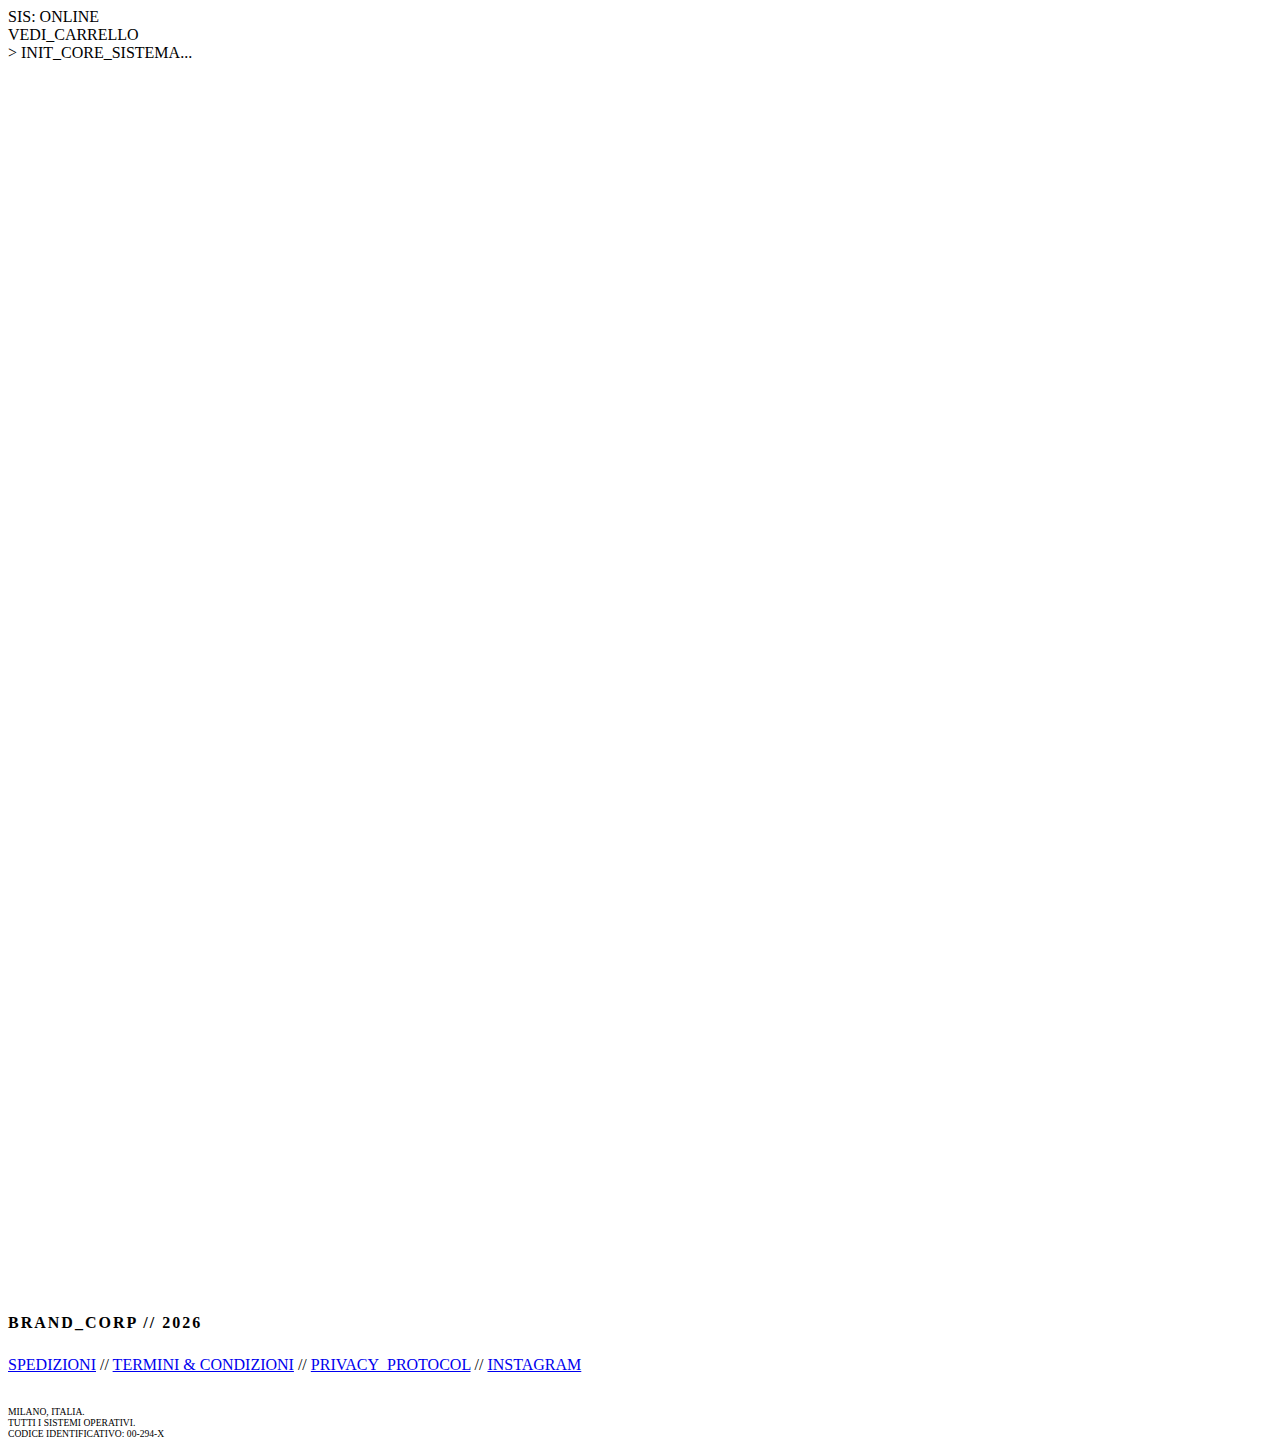
<file: src/main/resources/templates/index.html>
<!DOCTYPE html>
<html xmlns:th="http://www.thymeleaf.org">
<head>
    <meta charset="UTF-8">
    <meta name="viewport" content="width=device-width, initial-scale=1.0">
    <title>BRAND // PRE_LANCIO</title>
    <link rel="stylesheet" th:href="@{css/core.css}">
</head>
<body>
<div class="mobile-command-bar">
    <div class="cmd-status">SIS: ONLINE</div>
    <a th:href="@{/cart}" class="cmd-cart-btn">VEDI_CARRELLO</a>
</div>
<div id="cursor-spotlight"></div>
<div id="transition-overlay"></div>

<div id="boot-screen">
    <div id="boot-log"></div>
    <div><span class="cursor"></span></div>
</div>

<div class="container" style="opacity: 0; animation: none;">
    <header>
        <div style="font-size: 0.7rem; margin-bottom: 1rem; opacity: 0.5; display: flex; justify-content: space-between;">
            <span>STATO: PRE_LANCIO // ORA_SERVER: <span id="server-clock" th:text="${serverTime}">INIT</span></span>
            <a th:href="@{/cart}" style="color: inherit; text-decoration: none; border-bottom: 1px solid transparent;" onmouseover="this.style.borderBottomColor='var(--accent-cyan)'" onmouseout="this.style.borderBottomColor='transparent'">
                [ APRI_BUFFER ]
            </a>
        </div>
        <h1 class="glitch scramble-hover" data-original="LINEE_ASTRATTE">GLITCHY CAT</h1>
        <div class="subtitle">
            DROP_001_IN_ATTESA // <span id="countdown">CALCOLO_OFFSET...</span>
        </div>
    </header>

    <div class="flank-logo-container">
        <img th:src="@{/images/cyber-cat.png}" alt="Cyber Cat Left" class="flank-logo logo-left glitch-hover">
        <div class="flank-connector"></div>
        <img th:src="@{/images/cyber-cat.png}" alt="Cyber Cat Right" class="flank-logo logo-right glitch-hover">
    </div>

    <section class="hero-manifest">
        <div class="ticker-wrap">
            <div class="ticker-move">
                <div class="ticker-item">ALLOCAZIONE LIMITATA // NESSUN RESTOCK // COTONE PESANTE // SINCRONIZZAZIONE SERVER // </div>
                <div class="ticker-item">SPEDIZIONE DA MILANO // ESTETICA BRUTALISTA // SISTEMA SICURO // </div>
            </div>
        </div>

        <div class="split-grid">
            <div class="manifesto-box">
                <h3 class="tiny-header">> FILOSOFIA_SISTEMA</h3>
                <p class="manifesto-text scramble-hover" data-original="RIFIUTARE LA LUCENTEZZA MODERNA. SOLO MATERIE PRIME. 450GSM. EST. 2026.">
                    RIFIUTARE LA LUCENTEZZA MODERNA.<br>
                    SOLO MATERIE PRIME.<br>
                    450GSM.<br>
                    EST. 2026.<br>
                    <span style="color: var(--accent-cyan)">STATO SISTEMA: ONLINE.</span>
                </p>
            </div>
            <div class="visualizer-box">
                <div class="radar-scan"></div>
            </div>
        </div>
    </section>

    <section class="manifesto-section">
        <div class="huge-type" data-speed="0.1">CAOS_INGEGNERIZZATO</div>
        <div class="description-block">
            NON MODA. <br> CODICE INDOSSABILE. <br> COMPILATO IN ITALIA.
        </div>
        <div class="huge-type outline" data-speed="-0.1">OVERRIDE_SISTEMA</div>
    </section>

    <div class="category-header" style="margin-bottom: 1rem; border-bottom: 2px solid var(--text-main); padding-bottom: 0.5rem;">
        <h2 style="font-size: 1.5rem; margin: 0;">> MODULO_01: FELPE</h2>
    </div>

    <div class="main-grid-container">
        <section class="grid-section">
            <a th:each="product : ${hoodies}"
               th:href="@{/product/{id}(id=${product.id})}"
               class="product-card">
                <span class="badge" th:text="${product.badge}">NUOVO</span>
                <div class="image-wrapper">
                    <img th:src="@{'/images/p' + ${product.id} + '.png'}" alt="Art" class="product-real-img">
                </div>
                <div class="product-meta">
                    <span class="scramble-hover" th:data-original="${product.name}" th:text="${product.name}">NOME</span>
                    <span th:text="${product.price} + ' €'">120 €</span>
                </div>
                <div class="product-desc" th:text="${product.description}">INFO</div>
            </a>
        </section>
    </div>

    <div class="category-header" style="margin-top: 4rem; margin-bottom: 1rem; border-bottom: 2px solid var(--text-main); padding-bottom: 0.5rem;">
        <h2 style="font-size: 1.5rem; margin: 0;">> MODULO_02: T-SHIRT</h2>
    </div>

    <div class="main-grid-container">
        <section class="grid-section">
            <a th:each="product : ${tshirts}"
               th:href="@{/product/{id}(id=${product.id})}"
               class="product-card">
                <span class="badge" th:text="${product.badge}">NUOVO</span>
                <div class="image-wrapper">
                    <img th:src="@{'/images/p' + ${product.id} + '.png'}" alt="Art" class="product-real-img">
                </div>
                <div class="product-meta">
                    <span class="scramble-hover" th:data-original="${product.name}" th:text="${product.name}">NOME</span>
                    <span th:text="${product.price} + ' €'">45 €</span>
                </div>
                <div class="product-desc" th:text="${product.description}">INFO</div>
            </a>
        </section>
    </div>

    <div class="category-header" style="margin-top: 4rem; margin-bottom: 1rem; border-bottom: 2px solid var(--text-main); padding-bottom: 0.5rem;">
        <h2 style="font-size: 1.5rem; margin: 0;">> MODULO_03: PANTALONI</h2>
    </div>

    <div class="main-grid-container">
        <section class="grid-section">
            <a th:each="product : ${pants}"
               th:href="@{/product/{id}(id=${product.id})}"
               class="product-card">
                <span class="badge" th:text="${product.badge}">NUOVO</span>
                <div class="image-wrapper">
                    <img th:src="@{'/images/p' + ${product.id} + '.png'}" alt="Art" class="product-real-img">
                </div>
                <div class="product-meta">
                    <span class="scramble-hover" th:data-original="${product.name}" th:text="${product.name}">NOME</span>
                    <span th:text="${product.price} + ' €'">90 €</span>
                </div>
                <div class="product-desc" th:text="${product.description}">INFO</div>
            </a>
        </section>
    </div>


    <section class="waitlist-section">
        <h2 style="font-size: 1.5rem; margin-bottom: 1.5rem;">> ACCESSO_SICURO</h2>

        <form th:action="@{/join}" th:object="${subscriber}" method="post">
            <div class="hp-field">
                <input type="text" th:field="*{websiteUrl}" tabindex="-1" autocomplete="off">
            </div>

            <div style="position: relative;">
                <label style="display:block; font-size: 0.7rem; opacity: 0.7;">INSERISCI_EMAIL:</label>

                <label style="display:block; font-size: 0.7rem; opacity: 0.7; margin-top: 1rem;">NOME_CODICE:</label>
                <input type="text" th:field="*{name}" placeholder="UTENTE_OSPITE" th:classappend="${#fields.hasErrors('name')} ? 'input-error' : ''">
                <span class="error-msg" th:if="${#fields.hasErrors('name')}" th:errors="*{name}">NOME_NON_VALIDO</span>

                <label style="display:block; font-size: 0.7rem; opacity: 0.7; margin-top: 1rem;">VETTORE_DI_CONTATTO:</label>
                <input type="text" th:field="*{email}" placeholder="utente@dominio.it"
                       th:classappend="${#fields.hasErrors('email')} ? 'input-error' : ''">
                <span class="error-msg" th:if="${#fields.hasErrors('email')}" th:errors="*{email}">INPUT_NON_VALIDO</span>
            </div>

            <button type="submit">AVVIA_SEQUENZA</button>
        </form>

        <p style="font-size: 0.7rem; margin-top: 2rem; opacity: 0.4; max-width: 400px; line-height: 1.5;">
            ATTENZIONE: TRAFFICO ELEVATO RILEVATO. L'ALLOCAZIONE NON È GARANTITA.
            AVVIANDO LA SEQUENZA ACCETTI I PROTOCOLLI DI RITENZIONE DATI.
        </p>
    </section>
</div>

<footer class="site-footer">
    <div style="margin-bottom: 1.5rem; letter-spacing: 2px; font-weight: bold;">BRAND_CORP // 2026</div>

    <div class="footer-links">
        <a href="#">SPEDIZIONI</a> //
        <a href="#">TERMINI & CONDIZIONI</a> //
        <a href="#">PRIVACY_PROTOCOL</a> //
        <a href="#">INSTAGRAM</a>
    </div>

    <p style="margin-top: 2rem; font-size: 0.6rem;">
        MILANO, ITALIA.<br>
        TUTTI I SISTEMI OPERATIVI.<br>
        CODICE IDENTIFICATIVO: 00-294-X
    </p>
</footer>

<script th:inline="javascript">
    document.addEventListener('DOMContentLoaded', () => {
        /* =========================================
           1. SPOTLIGHT & PARALLAX
           ========================================= */
        const spotlight = document.getElementById('cursor-spotlight');
        if (spotlight) {
            document.addEventListener('mousemove', (e) => {
                spotlight.style.left = e.clientX + 'px';
                spotlight.style.top = e.clientY + 'px';
            });
            document.addEventListener('mousedown', () => spotlight.style.transform = 'translate(-50%, -50%) scale(0.8)');
            document.addEventListener('mouseup', () => spotlight.style.transform = 'translate(-50%, -50%) scale(1)');
        }

        const parallaxEls = document.querySelectorAll('.huge-type');
        window.addEventListener('scroll', () => {
            const scrollY = window.scrollY;
            parallaxEls.forEach(el => {
                const speed = el.getAttribute('data-speed');
                el.style.transform = `translateX(${scrollY * speed * 100}px)`;
            });
        });

        /* =========================================
           2. TEXT SCRAMBLE LOGIC
           ========================================= */
        class TextScramble {
            constructor(el) {
                this.el = el;
                this.chars = '!<>-_\\/[]{}—=+*^?#________';
                this.update = this.update.bind(this);
            }
            setText(newText) {
                const oldText = this.el.innerText;
                const length = Math.max(oldText.length, newText.length);
                const promise = new Promise((resolve) => this.resolve = resolve);
                this.queue = [];
                for (let i = 0; i < length; i++) {
                    const from = oldText[i] || '';
                    const to = newText[i] || '';
                    const start = Math.floor(Math.random() * 40);
                    const end = start + Math.floor(Math.random() * 40);
                    this.queue.push({ from, to, start, end });
                }
                cancelAnimationFrame(this.frameRequest);
                this.frame = 0;
                this.update();
                return promise;
            }
            update() {
                let output = '';
                let complete = 0;
                for (let i = 0, n = this.queue.length; i < n; i++) {
                    let { from, to, start, end, char } = this.queue[i];
                    if (this.frame >= end) {
                        complete++;
                        output += to;
                    } else if (this.frame >= start) {
                        if (!char || Math.random() < 0.28) {
                            char = this.randomChar();
                            this.queue[i].char = char;
                        }
                        output += `<span class="dud">${char}</span>`;
                    } else {
                        output += from;
                    }
                }
                this.el.innerHTML = output;
                if (complete === this.queue.length) {
                    this.resolve();
                } else {
                    this.frameRequest = requestAnimationFrame(this.update);
                    this.frame++;
                }
            }
            randomChar() {
                return this.chars[Math.floor(Math.random() * this.chars.length)];
            }
        }

        const els = document.querySelectorAll('.scramble-hover');
        els.forEach(el => {
            const fx = new TextScramble(el);
            const originalHTML = el.innerHTML;
            const originalText = el.innerText;
            let isAnimating = false;

            el.addEventListener('mouseenter', () => {
                if(isAnimating) return;
                isAnimating = true;
                fx.setText(originalText).then(() => {
                    el.innerHTML = originalHTML;
                    isAnimating = false;
                });
            });
        });

        /* =========================================
           3. BOOT SEQUENCE (ITALIAN)
           ========================================= */
        const bootScreen = document.getElementById('boot-screen');
        const bootLog = document.getElementById('boot-log');
        const container = document.querySelector('.container');

        // Am păstrat doar versiunea în Italiană
        const bootLines = [
            "> INIT_CORE_SISTEMA...",
            "> CARICAMENTO_ASSET_ASTRATTI...",
            "> BYPASS_PROTOCOLLO_SCARSITÀ...",
            "> CONNESSIONE_SERVER_MILANO... OK"
        ];

        let lineIndex = 0;
        let charIndex = 0;
        let currentLineEl = null;

        function typeWriter() {
            if (lineIndex < bootLines.length) {
                if (!currentLineEl) {
                    currentLineEl = document.createElement('div');
                    currentLineEl.className = 'boot-line';
                    currentLineEl.style.opacity = '1';
                    bootLog.appendChild(currentLineEl);
                    charIndex = 0;
                }
                const currentText = bootLines[lineIndex];
                if (charIndex < currentText.length) {
                    currentLineEl.textContent += currentText.charAt(charIndex);
                    charIndex++;
                    setTimeout(typeWriter, 30);
                } else {
                    lineIndex++;
                    currentLineEl = null;
                    setTimeout(typeWriter, 400);
                }
            } else {
                setTimeout(() => {
                    bootScreen.classList.add('glitch-active');
                    setTimeout(() => {
                        bootScreen.style.display = 'none';
                        container.style.opacity = '1';
                        container.style.animation = 'fadeIn 1s forwards';
                    }, 300);
                }, 500);
            }
        }
        typeWriter();

        /* =========================================
           4. COUNTDOWN & UTILS
           ========================================= */
        const serverTime = /*[[${serverTime}]]*/ 0;
        const clientTime = Date.now();
        const timeOffset = serverTime - clientTime;
        const dropDate = serverTime + (24 * 60 * 60 * 1000);

        function updateTimer() {
            const currentTime = Date.now() + timeOffset;
            const timeLeft = dropDate - currentTime;
            if (timeLeft <= 0) {
                const counter = document.getElementById("countdown");
                if(counter) counter.innerHTML = "DROP_LIVE";
                return;
            }
            // Simplificat
            document.getElementById("countdown").innerHTML = "CALCOLO_OFFSET...";
        }
        // Poți decomenta setInterval dacă vrei timer real
        // setInterval(updateTimer, 1000);

        /* =========================================
           5. INTERCEPTARE LINKURI (GLITCH TRANSITION)
           ========================================= */
        const overlay = document.getElementById('transition-overlay');
        const links = document.querySelectorAll('a.product-card, a.cmd-cart-btn');
        links.forEach(link => {
            link.addEventListener('click', (e) => {
                e.preventDefault();
                const targetUrl = link.href;
                overlay.classList.add('glitch-active');
                setTimeout(() => { window.location.href = targetUrl; }, 600);
            });
        });

        /* =========================================
           6. MOBILE GOD MODE & HAPTICS
           ========================================= */

        // Haptic Feedback
        document.querySelectorAll('a, button, .product-card').forEach(el => {
            el.addEventListener('click', () => {
                if (navigator.vibrate) {
                    navigator.vibrate(100);
                }
            });
        });

        // Auto-Glitch on Scroll
        const observerOptions = { threshold: 0.2 };
        const glitchObserver = new IntersectionObserver((entries) => {
            entries.forEach(entry => {
                if (entry.isIntersecting) {
                    const target = entry.target;
                    target.classList.add('glitch-active');
                    setTimeout(() => {
                        target.classList.remove('glitch-active');
                    }, 500);
                }
            });
        }, observerOptions);

        document.querySelectorAll('.product-card').forEach(card => {
            glitchObserver.observe(card);
        });

    }); // <--- AICI ERA PROBLEMA: Această paranteză lipsea sau era pusă greșit înainte
</script>
</body>
</html>
</file>
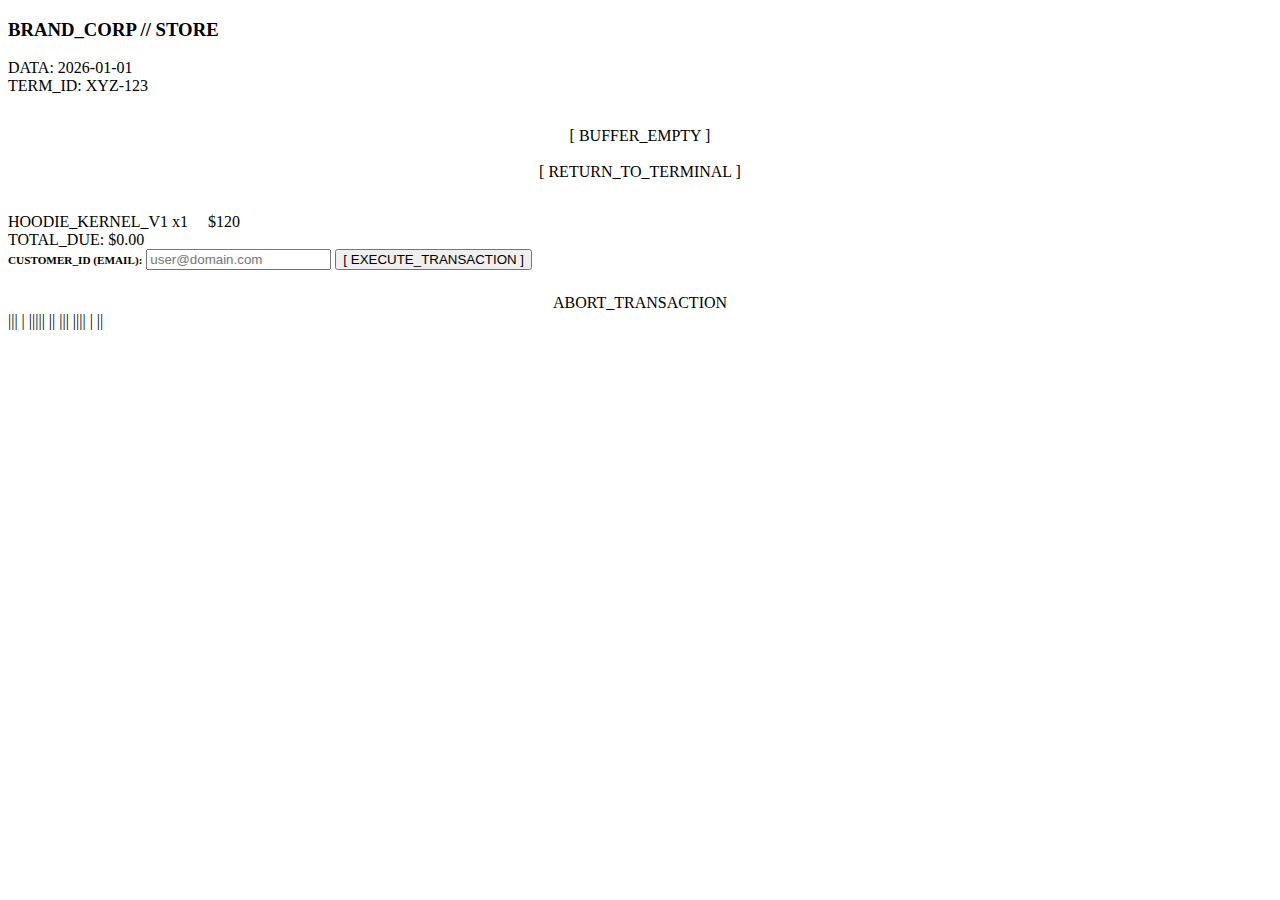
<file: src/main/resources/templates/cart.html>
<!DOCTYPE html>
<html xmlns:th="http://www.thymeleaf.org">
<head>
    <meta charset="UTF-8">
    <title>TRANSACTION_BUFFER // CHECKOUT</title>
    <link rel="stylesheet" th:href="@{/css/core.css}">
</head>
<body class="receipt-mode">

<div class="receipt-container">

    <div class="receipt-header">
        <h3>BRAND_CORP // STORE</h3>
        <div class="receipt-meta">
            DATA: <span th:text="${#dates.format(#dates.createNow(), 'yyyy-MM-dd HH:mm')}">2026-01-01</span><br>
            TERM_ID: <span th:text="${sessionId}">XYZ-123</span>
        </div>
    </div>

    <div class="receipt-items">
        <div th:if="${cartItems == null or cartItems.isEmpty()}" style="text-align: center; padding: 2rem 0;">
            [ BUFFER_EMPTY ]<br><br>
            <a th:href="@{/}" class="receipt-link">[ RETURN_TO_TERMINAL ]</a>
        </div>

        <div th:each="item : ${cartItems}" class="receipt-item">
            <span class="item-name" th:text="${item.key.name}">HOODIE_KERNEL_V1</span>
            <span>x<span th:text="${item.value}">1</span></span>
            <span style="margin-left: 1rem;" th:text="'$' + ${item.key.price * item.value}">$120</span>
        </div>
    </div>

    <div class="receipt-footer" th:if="${cartItems != null and not cartItems.isEmpty()}">
        <div class="receipt-total">
            <span>TOTAL_DUE:</span>
            <span th:text="'$' + ${total}">$0.00</span>
        </div>

        <form th:action="@{/checkout}" method="post">
            <label style="font-size: 0.7rem; font-weight: bold;">CUSTOMER_ID (EMAIL):</label>
            <input type="text" name="email" class="receipt-input" placeholder="user@domain.com" required>

            <button type="submit" class="receipt-btn">
                [ EXECUTE_TRANSACTION ]
            </button>
        </form>

        <div style="text-align: center; margin-top: 1.5rem;">
            <a th:href="@{/}" class="receipt-link">ABORT_TRANSACTION</a>
        </div>
    </div>

    <div class="receipt-barcode">
        ||| | ||||| || ||| |||| | ||
    </div>
</div>

</body>
</html>
</file>
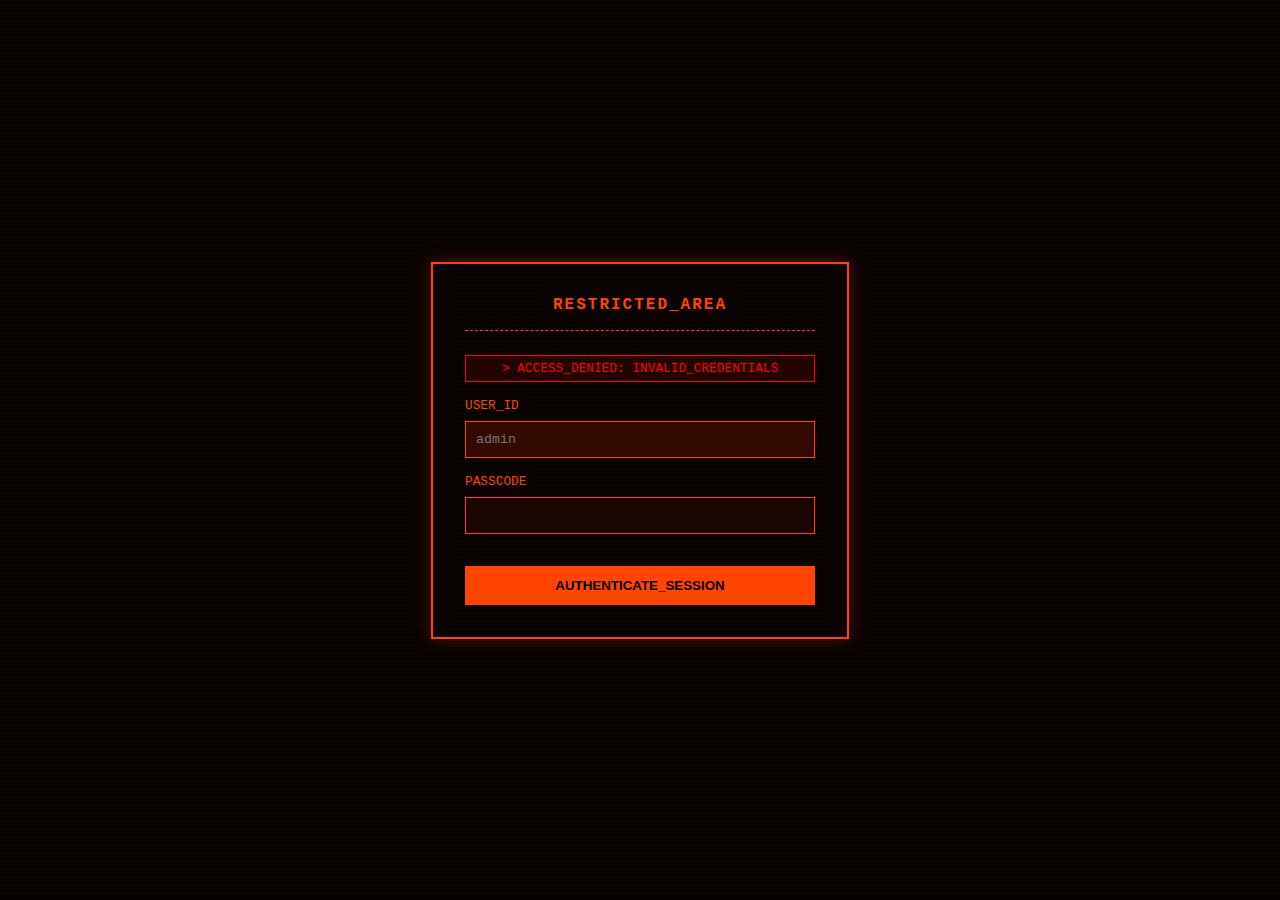
<file: src/main/resources/templates/login.html>
<!DOCTYPE html>
<html xmlns:th="http://www.thymeleaf.org">
<head>
    <title>SYSTEM_ACCESS // AUTH</title>
    <style>
        body {
            background-color: #000;
            color: #FF4500; /* Safety Orange/Red */
            font-family: 'Courier New', monospace;
            display: flex;
            align-items: center;
            justify-content: center;
            height: 100vh;
            margin: 0;
            background-image: repeating-linear-gradient(0deg, transparent, transparent 1px, #110500 1px, #110500 2px);
        }
        .login-box {
            border: 2px solid #FF4500;
            padding: 2rem;
            width: 350px;
            box-shadow: 0 0 15px rgba(255, 69, 0, 0.3);
        }
        .header {
            font-weight: bold;
            border-bottom: 1px dashed #FF4500;
            padding-bottom: 1rem;
            margin-bottom: 1.5rem;
            text-align: center;
            letter-spacing: 2px;
        }
        .input-group {
            margin-bottom: 1rem;
        }
        label { display: block; margin-bottom: 0.5rem; font-size: 0.8rem; }
        input {
            width: 100%;
            background: #1a0500;
            border: 1px solid #FF4500;
            color: #FF4500;
            padding: 10px;
            font-family: inherit;
            box-sizing: border-box;
        }
        input:focus { outline: none; background: #330a00; }
        button {
            width: 100%;
            background: #FF4500;
            color: #000;
            border: none;
            padding: 12px;
            font-weight: bold;
            cursor: pointer;
            margin-top: 1rem;
            text-transform: uppercase;
        }
        button:hover { background: #fff; }
        .error {
            color: #ff0000;
            border: 1px solid #ff0000;
            padding: 5px;
            font-size: 0.8rem;
            margin-bottom: 1rem;
            text-align: center;
            background: rgba(255, 0, 0, 0.1);
        }
    </style>
</head>
<body>

<div class="login-box">
    <div class="header">RESTRICTED_AREA</div>

    <div th:if="${param.error}" class="error">
        > ACCESS_DENIED: INVALID_CREDENTIALS
    </div>

    <form th:action="@{/login}" method="post">
        <div class="input-group">
            <label>USER_ID</label>
            <input type="text" name="username" placeholder="admin" autofocus required>
        </div>
        <div class="input-group">
            <label>PASSCODE</label>
            <input type="password" name="password" required>
        </div>
        <button type="submit">AUTHENTICATE_SESSION</button>
    </form>
</div>

</body>
</html>
</file>
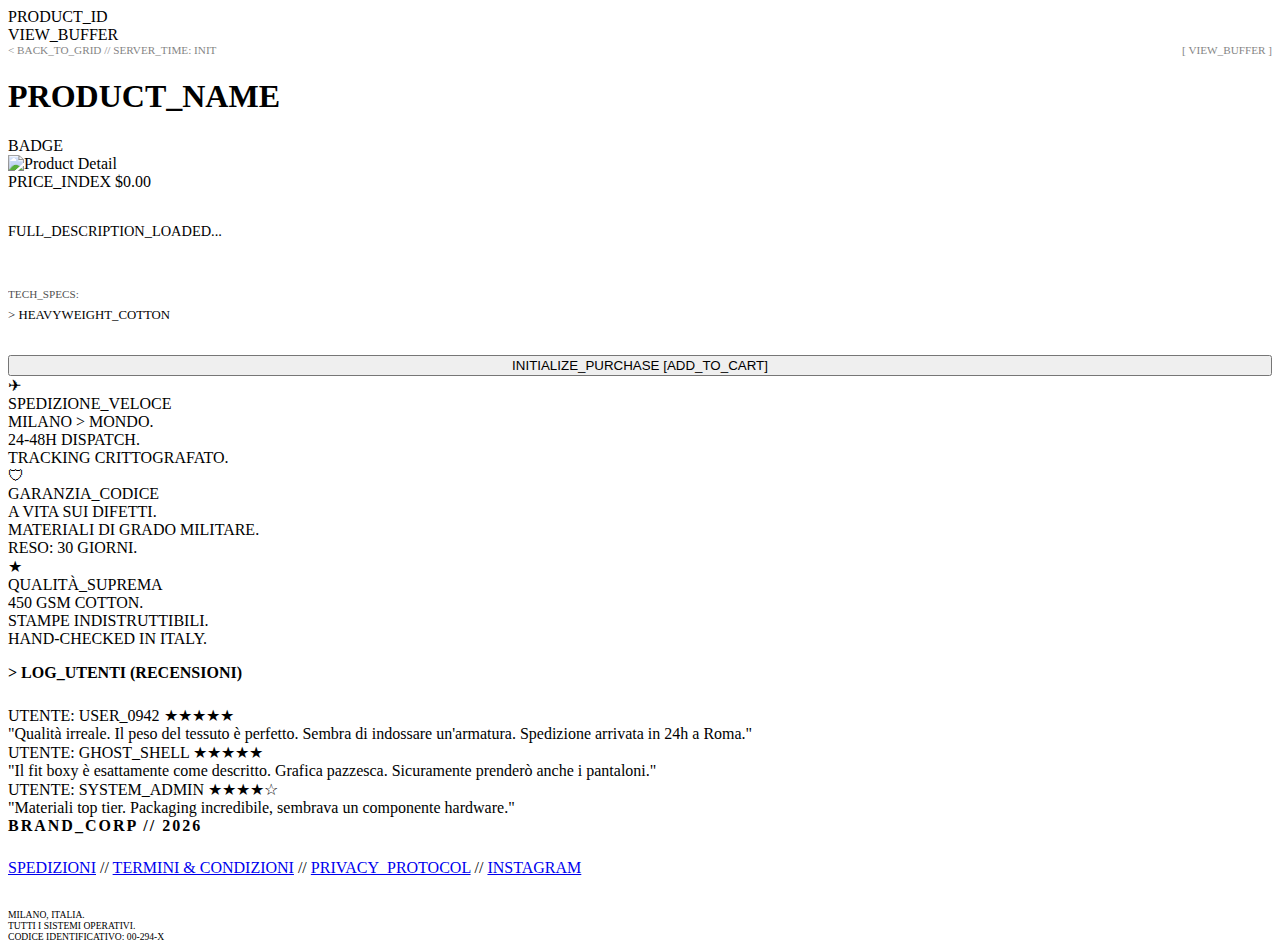
<file: src/main/resources/templates/product_detail.html>
<!DOCTYPE html>
<html xmlns:th="http://www.thymeleaf.org">
<head>
    <meta charset="UTF-8">
    <meta name="viewport" content="width=device-width, initial-scale=1.0">
    <title th:text="'BRAND // ' + ${product.name}">BRAND // PRODUCT</title>
    <!-- Link to the shared core CSS -->
    <link rel="stylesheet" th:href="@{/css/core.css}">
</head>
<body>
<div class="mobile-command-bar">
    <div class="cmd-status" th:text="${product.name}">PRODUCT_ID</div>
    <a th:href="@{/cart}" class="cmd-cart-btn">VIEW_BUFFER</a>
</div>
<div id="transition-overlay"></div>

<div class="container" style="opacity: 0; animation: none;">
    <header>
        <div style="font-size: 0.7rem; margin-bottom: 1rem; opacity: 0.5; display: flex; justify-content: space-between;">
            <span><a th:href="@{/}" style="color: inherit; text-decoration: none;">&lt; BACK_TO_GRID</a> // SERVER_TIME: <span th:text="${serverTime}">INIT</span></span>
            <!-- NEW: Cart Link -->
            <a th:href="@{/cart}" style="color: inherit; text-decoration: none; border-bottom: 1px solid transparent;" onmouseover="this.style.borderBottomColor='var(--accent-cyan)'" onmouseout="this.style.borderBottomColor='transparent'">
                [ VIEW_BUFFER ]
            </a>
        </div>
        <h1 class="glitch" th:text="${product.name}">PRODUCT_NAME</h1>
        <div class="subtitle" th:text="${product.badge}">BADGE</div>
    </header>

    <section class="grid-section" style="grid-template-columns: 1fr;">
        <div class="product-card" style="border-color: var(--accent-cyan);">
            <div class="detail-image-wrapper">
                <img th:src="@{'/images/p' + ${product.id} + 'description.png'}"
                     alt="Product Detail"
                     class="detail-real-img">
            </div>

            <div class="product-meta">
                <span>PRICE_INDEX</span>
                <span th:text="${product.price}">$0.00</span>
            </div>

            <p class="product-desc" style="text-align: left; font-size: 0.9rem; margin-top: 2rem;" th:text="${product.description}">
                FULL_DESCRIPTION_LOADED...
            </p>

            <div style="margin-top: 2rem; border-top: 1px dashed var(--grid-line); padding-top: 1rem;">
                <div style="font-size: 0.7rem; opacity: 0.7; margin-bottom: 0.5rem;">TECH_SPECS:</div>
                <ul style="font-size: 0.8rem; list-style: none; padding: 0; margin: 0;">
                         <!-- Ideally traverse product.specs here if your Entity supports it, or just static for now -->
                        <li>> HEAVYWEIGHT_COTTON</li>
                    </ul>
                </div>

                <!-- UPDATED: Add to Cart Form -->
                <form th:action="@{/cart/add/{id}(id=${product.id})}" method="post">
                    <button type="submit" style="width: 100%; margin-top: 2rem;">INITIALIZE_PURCHASE [ADD_TO_CART]</button>
                </form>
            </div>
        </section>
    <div class="info-terminal">
        <div class="info-box">
            <span class="info-icon">✈</span>
            <div class="info-title">SPEDIZIONE_VELOCE</div>
            <div class="info-text">
                MILANO > MONDO.<br>
                24-48H DISPATCH.<br>
                TRACKING CRITTOGRAFATO.
            </div>
        </div>
        <div class="info-box">
            <span class="info-icon">🛡</span>
            <div class="info-title">GARANZIA_CODICE</div>
            <div class="info-text">
                A VITA SUI DIFETTI.<br>
                MATERIALI DI GRADO MILITARE.<br>
                RESO: 30 GIORNI.
            </div>
        </div>
        <div class="info-box">
            <span class="info-icon">★</span>
            <div class="info-title">QUALITÀ_SUPREMA</div>
            <div class="info-text">
                450 GSM COTTON.<br>
                STAMPE INDISTRUTTIBILI.<br>
                HAND-CHECKED IN ITALY.
            </div>
        </div>
    </div>

    <div class="reviews-section">
        <h3 style="font-size: 1rem; margin-bottom: 1.5rem;">> LOG_UTENTI (RECENSIONI)</h3>

        <div class="review-log">
            <div class="review-header">
                <span>UTENTE: USER_0942</span>
                <span class="stars">★★★★★</span>
            </div>
            <div class="review-body">
                "Qualità irreale. Il peso del tessuto è perfetto. Sembra di indossare un'armatura. Spedizione arrivata in 24h a Roma."
            </div>
        </div>

        <div class="review-log">
            <div class="review-header">
                <span>UTENTE: GHOST_SHELL</span>
                <span class="stars">★★★★★</span>
            </div>
            <div class="review-body">
                "Il fit boxy è esattamente come descritto. Grafica pazzesca. Sicuramente prenderò anche i pantaloni."
            </div>
        </div>

        <div class="review-log">
            <div class="review-header">
                <span>UTENTE: SYSTEM_ADMIN</span>
                <span class="stars">★★★★☆</span>
            </div>
            <div class="review-body">
                "Materiali top tier. Packaging incredibile, sembrava un componente hardware."
            </div>
        </div>
    </div>
    </div>

<footer class="site-footer">
    <div style="margin-bottom: 1.5rem; letter-spacing: 2px; font-weight: bold;">BRAND_CORP // 2026</div>

    <div class="footer-links">
        <a href="#">SPEDIZIONI</a> //
        <a href="#">TERMINI & CONDIZIONI</a> //
        <a href="#">PRIVACY_PROTOCOL</a> //
        <a href="#">INSTAGRAM</a>
    </div>

    <p style="margin-top: 2rem; font-size: 0.6rem;">
        MILANO, ITALIA.<br>
        TUTTI I SISTEMI OPERATIVI.<br>
        CODICE IDENTIFICATIVO: 00-294-X
    </p>
</footer>

<script th:inline="javascript">
    document.addEventListener('DOMContentLoaded', () => {
        /* --- GLITCH TRANSITION INTERCEPTOR --- */
        const overlay = document.getElementById('transition-overlay');
        const container = document.querySelector('.container');

        // 1. Reveal page on load (Fade out overlay)
        // Immediately apply active class then remove it to trigger fade out
        overlay.classList.add('glitch-active');

        // Simulating "decryption" delay
        setTimeout(() => {
            overlay.classList.remove('glitch-active');
            container.style.opacity = '1';
            container.style.animation = 'fadeIn 0.5s forwards';
        }, 300);

        // 2. Intercept "Back" Link
        const backLink = document.querySelector('a[href*="/"]'); // Poor man's selector for home link
        if(backLink) {
            backLink.addEventListener('click', (e) => {
                e.preventDefault();
                const targetUrl = backLink.href;

                // Show overlay
                overlay.classList.add('glitch-active');

                // Wait and Navigate
                setTimeout(() => {
                    window.location.href = targetUrl;
                }, 600);
            });
        }
    });
    /* --- HAPTIC FEEDBACK (VIBRAȚII) --- */
    document.querySelectorAll('a, button, input[type="submit"]').forEach(el => {
        el.addEventListener('click', () => {
            if (navigator.vibrate) {
                navigator.vibrate(100); // Bzzzt scurt
            }
        });
    });
</script>
</body>
</html>
</file>
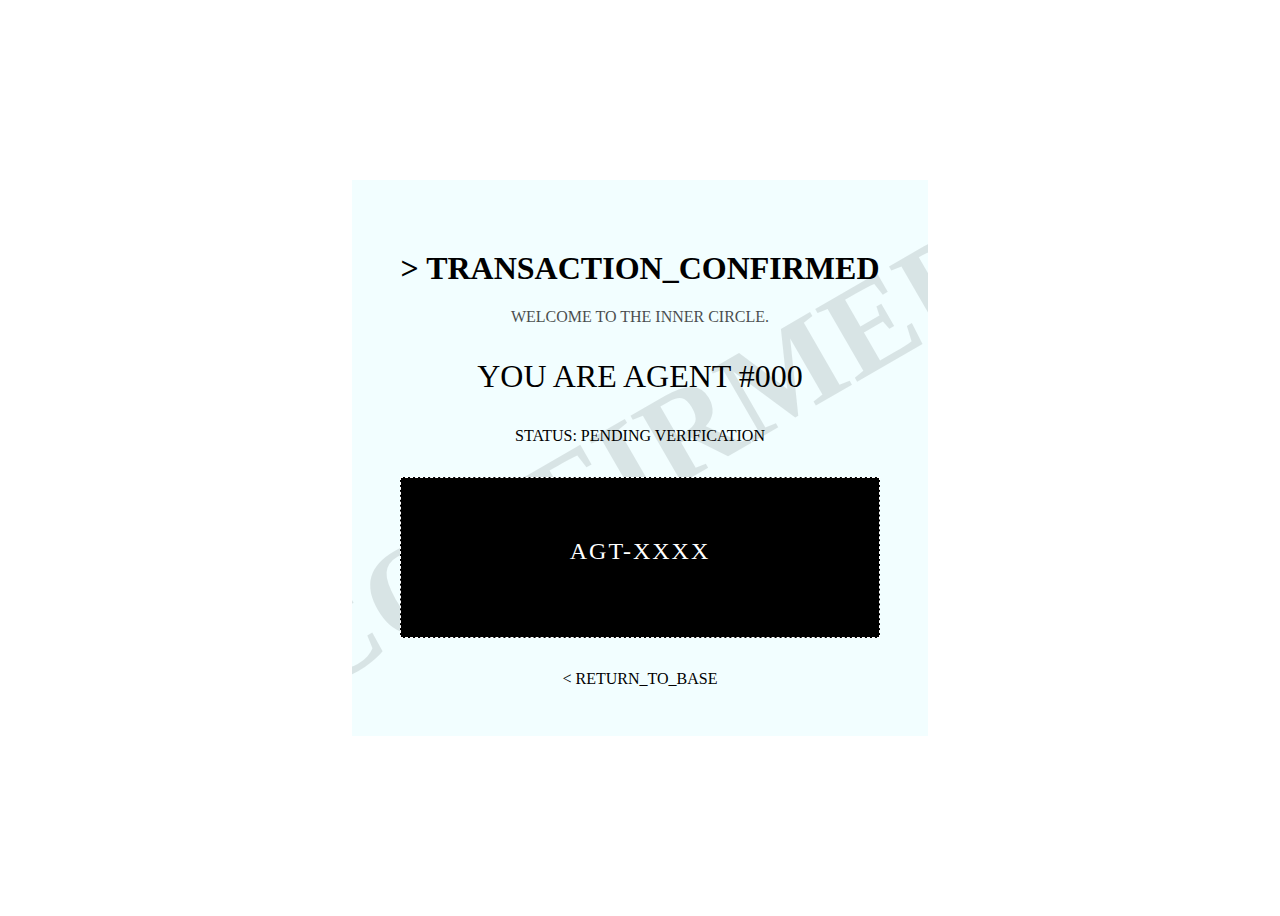
<file: src/main/resources/templates/success.html>
<!DOCTYPE html>
<html xmlns:th="http://www.thymeleaf.org">
<head>
    <title>ACCESS_GRANTED // AGENT_MODE</title>
    <link rel="stylesheet" th:href="@{/css/core.css}">
    <style>
        body {
            display: flex;
            align-items: center;
            justify-content: center;
            height: 100vh;
            text-align: center;
        }

        .success-card {
            border: 1px solid var(--accent-cyan);
            padding: 3rem;
            max-width: 600px;
            background: rgba(0, 240, 255, 0.05);
            position: relative;
            overflow: hidden;
        }

        .success-card::before {
            content: "CONFIRMED";
            position: absolute;
            top: 50%; left: 50%;
            transform: translate(-50%, -50%) rotate(-30deg);
            font-size: 8rem;
            opacity: 0.1;
            color: var(--accent-cyan);
            z-index: -1;
            font-weight: 900;
        }

        .rank-display {
            font-size: 2rem;
            color: var(--accent-cyan);
            margin: 1rem 0;
            border: 1px dashed var(--accent-cyan);
            padding: 1rem;
        }

        .agent-box {
            background: #000;
            border: 1px dashed #fff;
            padding: 1.5rem;
            margin-top: 2rem;
        }

        .agent-code {
            font-size: 1.5rem;
            letter-spacing: 2px;
            color: #fff;
            display: block;
            margin-bottom: 1rem;
        }

        .copy-btn {
            background: var(--accent-cyan);
            color: #000;
            border: none;
            padding: 0.5rem 1rem;
            cursor: pointer;
            font-weight: bold;
            font-family: inherit;
        }

        .copy-btn:hover {
            background: #fff;
        }
    </style>
</head>
<body>
<div id="transition-overlay"></div>

<div class="success-card">
    <h1>> TRANSACTION_CONFIRMED</h1>

    <p style="opacity: 0.7;">WELCOME TO THE INNER CIRCLE.</p>

    <div class="rank-display" th:if="${order}">
        YOU ARE AGENT #<span th:text="${order.dropRank}">000</span>
    </div>
    <div th:unless="${order}">
        <!-- Fallback if accessed directly without an order -->
        STATUS: PENDING VERIFICATION
    </div>

    <div class="agent-box" th:if="${order}">
        <p style="font-size: 0.7rem; margin-top: 0;">IMPROVE YOUR ALLOCATION CHANCE.<br>SHARE YOUR AGENT_ID:</p>

        <span class="agent-code" id="agentCode" th:text="${order.agentId}">AGT-XXXX</span>

        <button class="copy-btn" onclick="copyToClipboard()">[ COPY_TO_CLIPBOARD ]</button>
    </div>

    <div style="margin-top: 2rem;">
        <a th:href="@{/}" style="color: var(--accent-cyan); text-decoration: none;">&lt; RETURN_TO_BASE</a>
    </div>
</div>

<script>
    document.addEventListener('DOMContentLoaded', () => {
        const overlay = document.getElementById('transition-overlay');
        overlay.classList.add('glitch-active');
        setTimeout(() => { overlay.classList.remove('glitch-active'); }, 300);
    });

    function copyToClipboard() {
        const code = document.getElementById('agentCode').innerText;
        navigator.clipboard.writeText(code).then(() => {
            const btn = document.querySelector('.copy-btn');
            const originalText = btn.innerText;
            btn.innerText = "[ COPIED! ]";
            setTimeout(() => { btn.innerText = originalText; }, 2000);
        });
    }
</script>
</body>
</html>
</file>
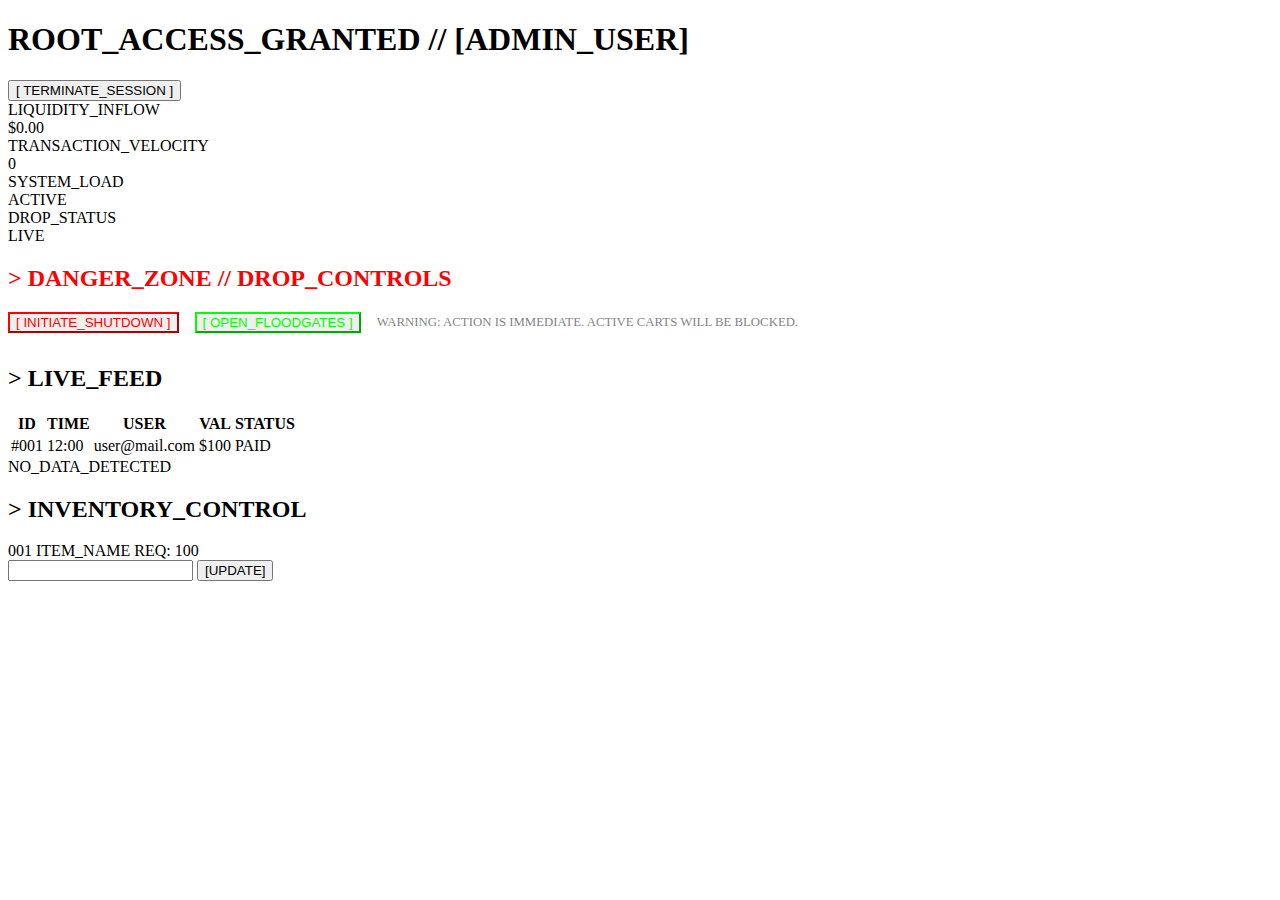
<file: src/main/resources/templates/admin/dashboard.html>
<!DOCTYPE html>
<html xmlns:th="http://www.thymeleaf.org">
<head>
    <meta charset="UTF-8">
    <title>ROOT // DASHBOARD</title>
    <link rel="stylesheet" th:href="@{/css/admin.css}">
</head>
<body>

<div class="admin-container">
    <header>
        <h1>ROOT_ACCESS_GRANTED // [ADMIN_USER]</h1>
        <div class="logout-link">
            <form th:action="@{/logout}" method="post">
                <button type="submit">[ TERMINATE_SESSION ]</button>
            </form>
        </div>
    </header>

    <!-- KPI SECTION -->
    <section class="kpi-grid">
        <div class="kpi-box">
            <div class="kpi-label">LIQUIDITY_INFLOW</div>
            <div class="kpi-value" th:text="'$' + ${#numbers.formatDecimal(totalRevenue, 1, 2)}">$0.00</div>
        </div>
        <div class="kpi-box">
            <div class="kpi-label">TRANSACTION_VELOCITY</div>
            <div class="kpi-value" th:text="${totalOrders}">0</div>
        </div>
        <div class="kpi-box">
            <div class="kpi-label">SYSTEM_LOAD</div>
            <div class="kpi-value warning">ACTIVE</div>
        </div>
    </section>

    <!-- KPI SECTION -->
    <section class="kpi-grid">
        <!-- ... existing KPIs ... -->
        <div class="kpi-box">
            <div class="kpi-label">DROP_STATUS</div>
            <div class="kpi-value"
                 th:text="${isDropLive ? 'LIVE' : 'HALTED'}"
                 th:style="${isDropLive ? 'color: #00ff00;' : 'color: red;'}">LIVE</div>
        </div>
    </section>

    <!-- NEW: DANGER ZONE -->
    <section class="panel" style="margin-bottom: 2rem; border-color: red;">
        <h2 style="color: red; border-color: red;">> DANGER_ZONE // DROP_CONTROLS</h2>
        <div style="display: flex; gap: 1rem;">

            <!-- Shutdown Button -->
            <form th:if="${isDropLive}" th:action="@{/admin/drop/toggle}" method="post">
                <input type="hidden" name="active" value="false">
                <button type="submit" style="border-color: red; color: red;">[ INITIATE_SHUTDOWN ]</button>
            </form>

            <!-- Re-Open Button -->
            <form th:unless="${isDropLive}" th:action="@{/admin/drop/toggle}" method="post">
                <input type="hidden" name="active" value="true">
                <button type="submit" style="border-color: #00ff00; color: #00ff00;">[ OPEN_FLOODGATES ]</button>
            </form>

            <span style="opacity: 0.5; font-size: 0.8rem; align-self: center;">
                WARNING: ACTION IS IMMEDIATE. ACTIVE CARTS WILL BE BLOCKED.
            </span>
        </div>
    </section>

    <!-- MIDDLE SECTION -->
    <section class="split-view">

        <!-- LEFT: LIVE FEED -->
        <div class="panel">
            <h2>> LIVE_FEED</h2>
            <table class="data-table">
                <thead>
                <tr>
                    <th>ID</th>
                    <th>TIME</th>
                    <th>USER</th>
                    <th>VAL</th>
                    <th>STATUS</th>
                </tr>
                </thead>
                <tbody>
                <tr th:each="order : ${recentOrders}">
                    <td th:text="'#' + ${order.id}">#001</td>
                    <td th:text="${#temporals.format(order.createdAt, 'HH:mm:ss')}">12:00</td>
                    <td th:text="${order.customerEmail}">user@mail.com</td>
                    <td th:text="'$' + ${order.totalAmount}">$100</td>
                    <td><span class="status-badge" th:text="${order.status}">PAID</span></td>
                </tr>
                </tbody>
            </table>
            <div th:if="${recentOrders.empty}" class="empty-state">NO_DATA_DETECTED</div>
        </div>

        <!-- RIGHT: INVENTORY CONTROL -->
        <div class="panel">
            <h2>> INVENTORY_CONTROL</h2>
            <div class="inventory-list">
                <div th:each="product : ${allProducts}" class="inventory-item"
                     th:classappend="${product.stock < 10} ? 'low-stock' : ''">

                    <div class="prod-info">
                        <span class="prod-id" th:text="${product.id}">001</span>
                        <span class="prod-name" th:text="${product.name}">ITEM_NAME</span>
                        <span class="prod-stock">REQ: <span th:text="${product.stock}">100</span></span>
                    </div>

                    <form th:action="@{/admin/stock/update}" method="post" class="stock-form">
                        <input type="hidden" name="productId" th:value="${product.id}">
                        <input type="number" name="newStock" th:value="${product.stock}" min="0">
                        <button type="submit">[UPDATE]</button>
                    </form>
                </div>
            </div>
        </div>

    </section>
</div>

</body>
</html>
</file>
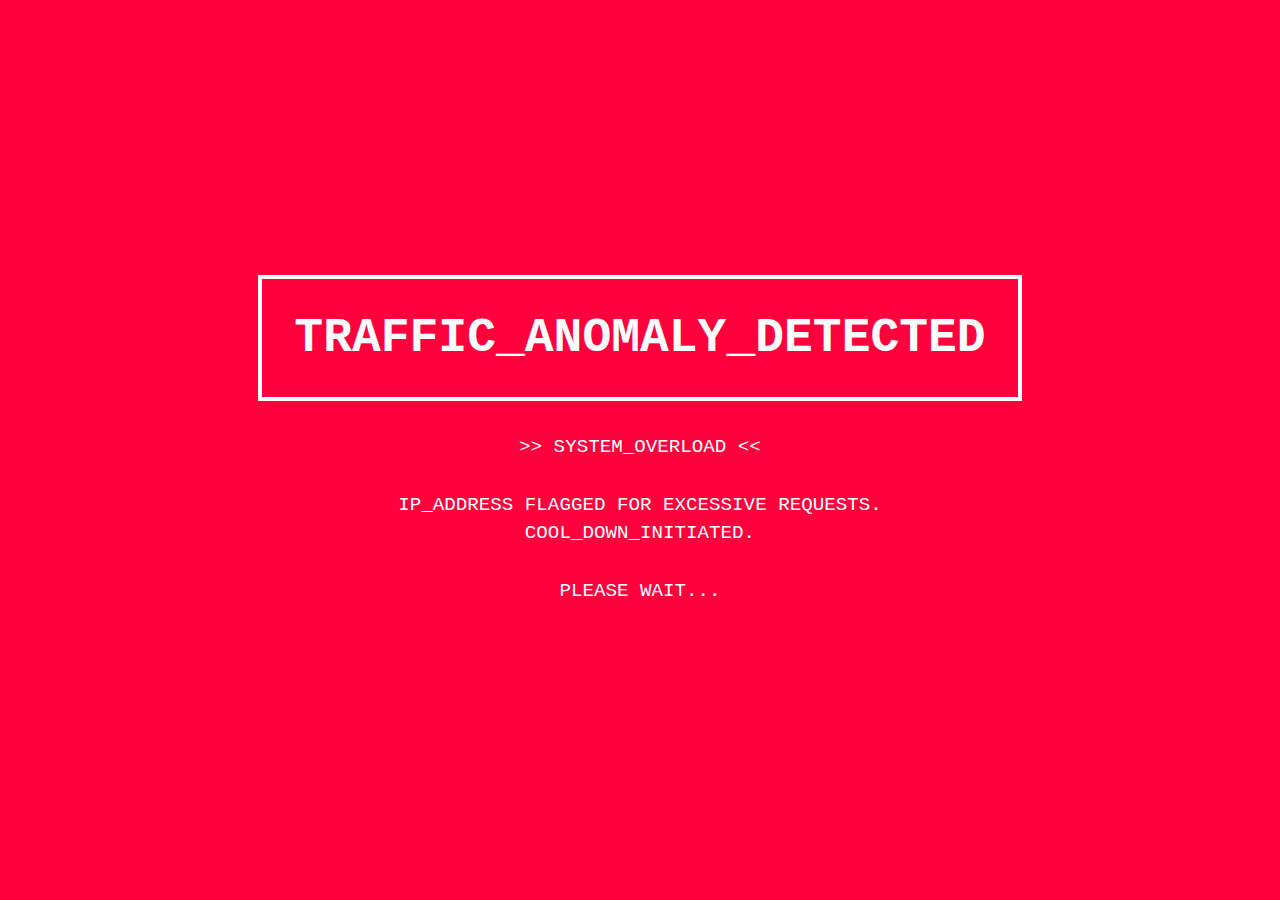
<file: src/main/resources/templates/error/429.html>
<!DOCTYPE html>
<html xmlns:th="http://www.thymeleaf.org">
<head>
    <title>TRAFFIC_ANOMALY</title>
    <style>
        body {
            background-color: #ff003c; /* Glitch Red */
            color: #fff;
            font-family: 'Courier New', monospace;
            height: 100vh;
            margin: 0;
            display: flex;
            flex-direction: column;
            align-items: center;
            justify-content: center;
            text-align: center;
            overflow: hidden;
        }

        h1 {
            font-size: 3rem;
            margin: 0;
            border: 4px solid #fff;
            padding: 2rem;
            animation: blink 0.5s infinite;
        }

        p {
            margin-top: 2rem;
            font-size: 1.2rem;
            max-width: 600px;
            line-height: 1.5;
        }

        @keyframes blink {
            0% { opacity: 1; }
            50% { opacity: 0; }
            100% { opacity: 1; }
        }

        .scanline {
            width: 100%;
            height: 100px;
            z-index: 10;
            background: linear-gradient(0deg, rgba(0,0,0,0) 0%, rgba(255, 255, 255, 0.2) 50%, rgba(0,0,0,0) 100%);
            opacity: 0.1;
            position: absolute;
            bottom: 100%;
            animation: scanline 10s linear infinite;
        }

        @keyframes scanline {
            0% { bottom: 100%; }
            100% { bottom: -100%; }
        }
    </style>
</head>
<body>
<div class="scanline"></div>
<h1>TRAFFIC_ANOMALY_DETECTED</h1>
<p>
    >> SYSTEM_OVERLOAD <<<br><br>
    IP_ADDRESS FLAGGED FOR EXCESSIVE REQUESTS.<br>
    COOL_DOWN_INITIATED.<br><br>
    PLEASE WAIT...
</p>
</body>
</html>
</file>
